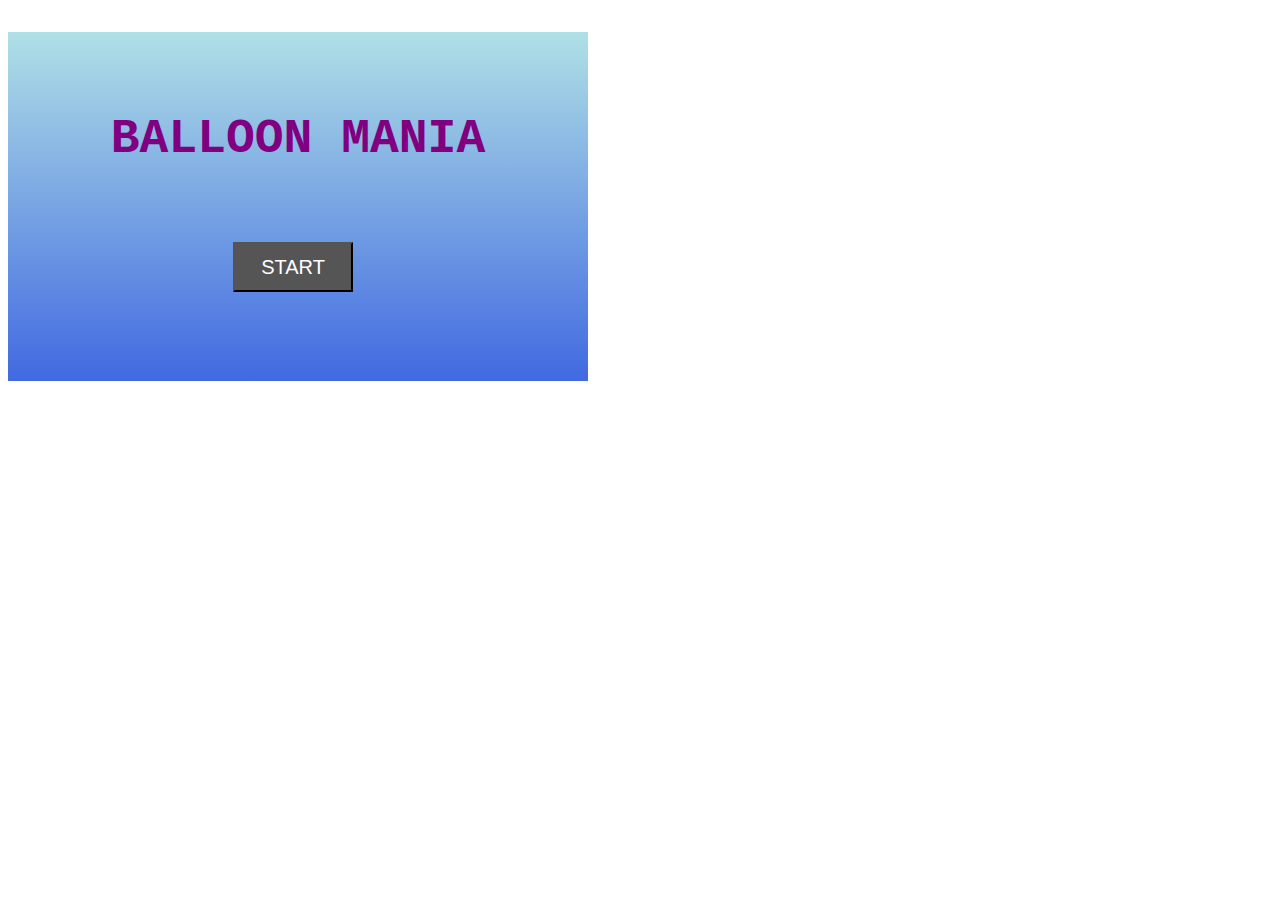
<file: index.html>
<!DOCTYPE HTML>
<html>
  <head>
  <meta name="viewport" content="width=device-width, initial-scale=1.0">
  <style>
#background {
  width: 580px;
  height: 349px;
  position: relative;
  background-repeat: no-repeat;
  background: linear-gradient(#B0E0E6,#4169E1);
}
.gname{
  text-align: center;
  padding-top: 5rem;
  color: purple;
 font-size: 3rem;
  font-family: "Lucida Console", Courier, monospace;
}
.gname:hover {
  color: rgb(89, 0, 255);
}
#butpos {
  top: 210px;
  left: 225px;
  position: absolute;
  }
#but{
  width:120px;
    height: 50px;
    background-color: #555555;
    color: white;
    font-size: 20px;
    cursor: pointer;
    }
    img {
    height: auto;
}
</style>
  <title>BALLOON MANIA</title>
  </head>
  <body>
  <div id ="background">
    <h1 class='gname'>BALLOON MANIA</h1>
  <div id="butpos">
  <button id="but" onClick="location.href='game.html'">START</button>
  </div>
  </div>

  </body>
</html>
</file>
